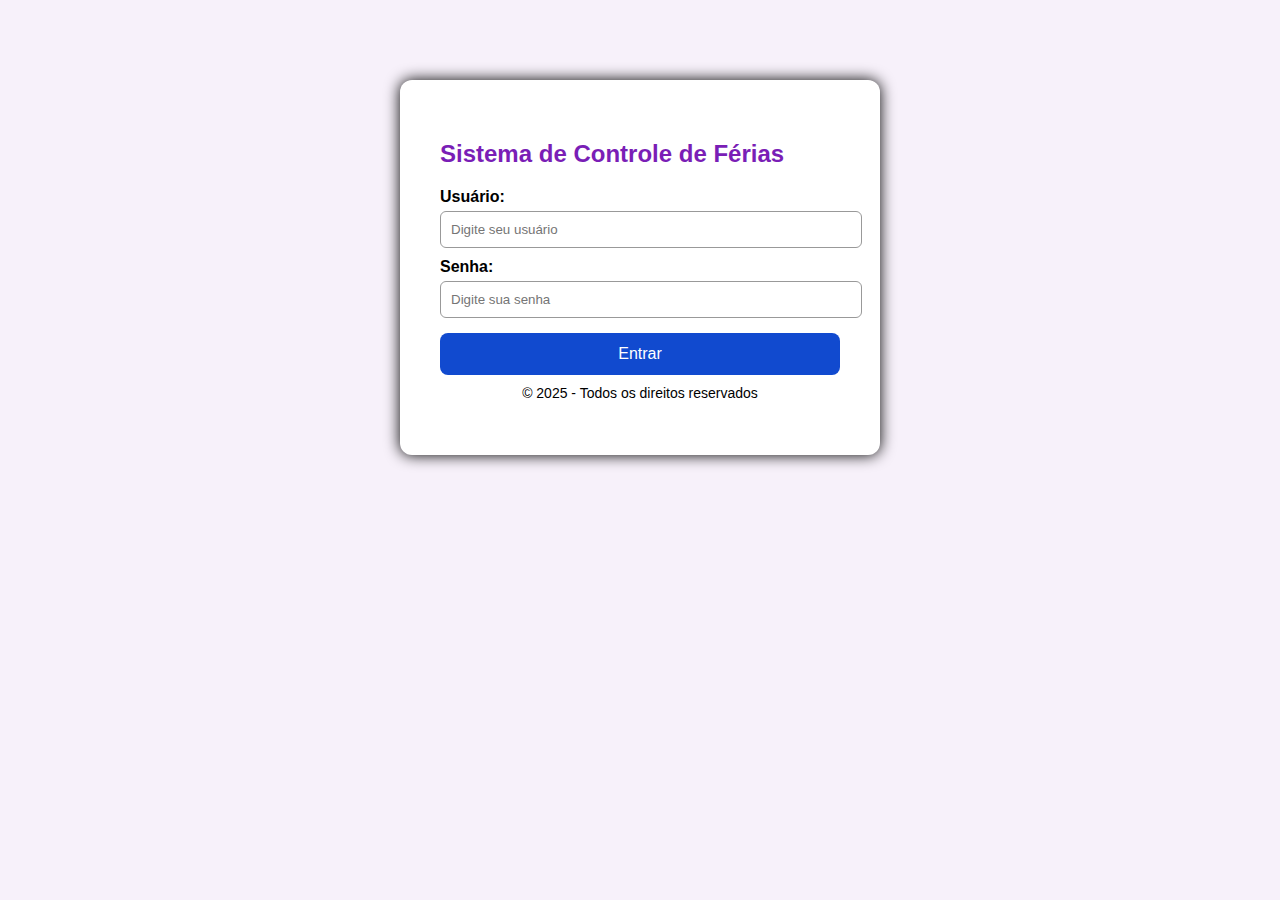
<file: index.html>
<!DOCTYPE html>
<!--
Click nbfs://nbhost/SystemFileSystem/Templates/Licenses/license-default.txt to change this license
Click nbfs://nbhost/SystemFileSystem/Templates/Other/html.html to edit this template
-->
<!DOCTYPE html>
<html lang="pt-BR">
<head>
<meta charset="UTF-8">
<title>Página Inicial</title>

<script>
  if (!localStorage.getItem("logado")) {
      window.location.href = "login.html";
  }
</script>

<link href="https://cdn.jsdelivr.net/npm/bootstrap@5.3.2/dist/css/bootstrap.min.css" rel="stylesheet">
<link rel="stylesheet" href="style.css">

<script>
  fetch("cabecalho.html").then(r => r.text()).then(h => menu.innerHTML = h);
  fetch("rodape.html").then(r => r.text()).then(h => disclaimer.innerHTML = h);
</script>
</head>

<body>
<div id="menu"></div>

<section class="container text-center mt-4">
  <h1 class="titulo">Bem-vindo ao Sistema de Controle de Férias</h1>
  <p class="lead">Gerencie férias de forma simples, rápida e eficiente.</p>
</section>

<div class="container mt-4">
  <div class="row g-4">

    <div class="col-md-4">
      <div class="card shadow">
        <div class="card-body">
          <h4 class="card-title" style="color: #114acf">Cadastrar Férias</h4>
          <p>Adicione novos registros de férias com facilidade.</p>
          <a href="cadastro.html" class="btn w-100" style="background-color: #114acf; color: #ffffff;">Acessar</a>
        </div>
      </div>
    </div>

    <div class="col-md-4">
      <div class="card shadow">
        <div class="card-body">
          <h4 class="card-title" style="color: #114acf">Minha Empresa</h4>
          <p>Gerencie informações da sua empresa.</p>
          <a href="empresa.html" class="btn w-100" style="background-color: #114acf; color: #ffffff;">Acessar</a>
        </div>
      </div>
    </div>

    <div class="col-md-4">
      <div class="card shadow">
        <div class="card-body">
          <h4 class="card-title" style="color: #114acf">Sobre o Sistema</h4>
          <p>Saiba mais sobre o funcionamento do sistema.</p>
          <a href="sobre.html" class="btn w-100" style="background-color: #114acf; color: #ffffff;">Acessar</a>
        </div>
      </div>
    </div>

  </div>
</div>

<div id="disclaimer"></div>

</body>
</html>
</file>
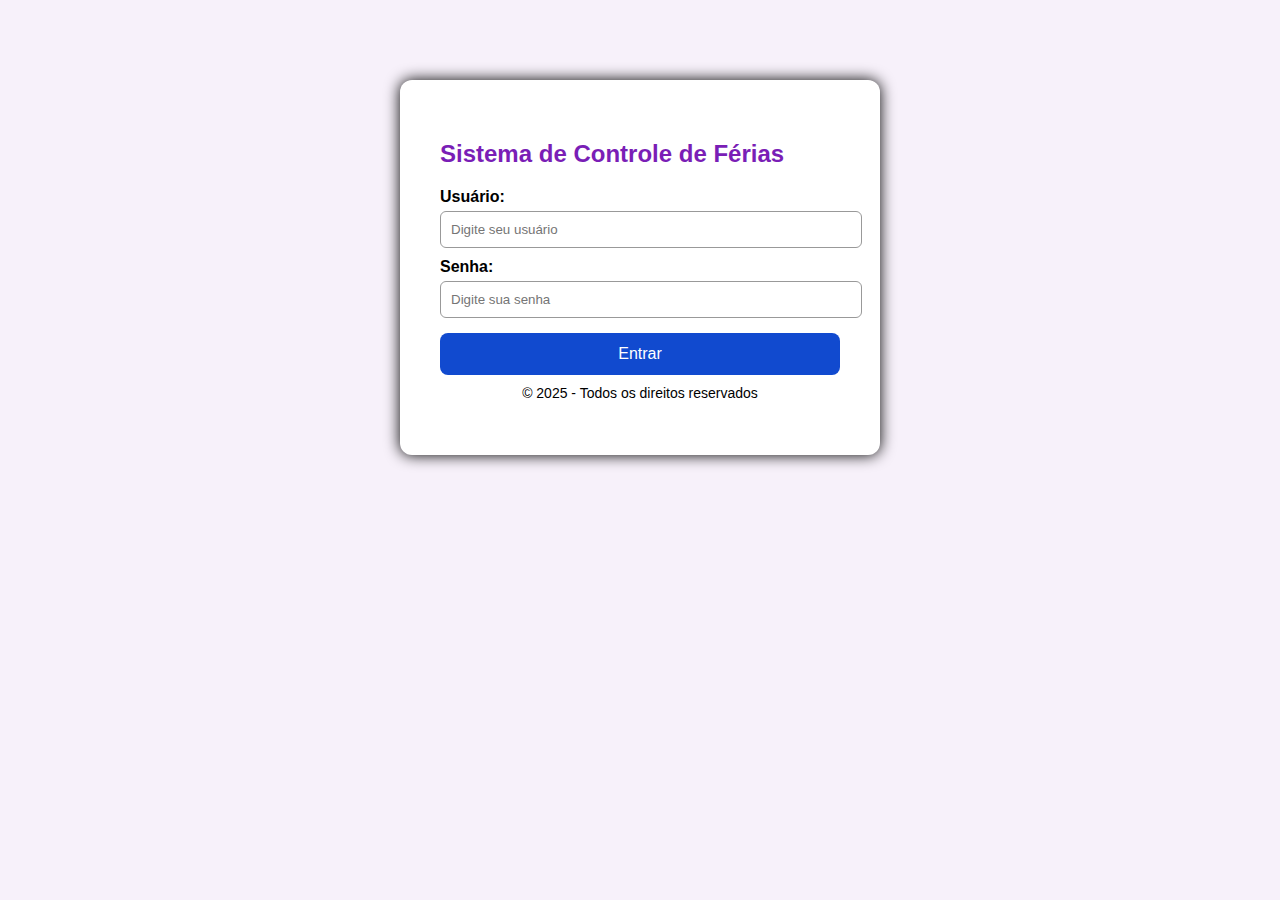
<file: cadastro.html>
<!DOCTYPE html>
<!--
Click nbfs://nbhost/SystemFileSystem/Templates/Licenses/license-default.txt to change this license
Click nbfs://nbhost/SystemFileSystem/Templates/ClientSide/html.html to edit this template
-->
<!DOCTYPE html>
<html lang="pt-BR">
<head>
<meta charset="UTF-8">
<title>Cadastro de Férias</title>

<script>
  if (!localStorage.getItem("logado")) {
      window.location.href = "login.html";
  }
</script>

<link href="https://cdn.jsdelivr.net/npm/bootstrap@5.3.2/dist/css/bootstrap.min.css" rel="stylesheet">
<link rel="stylesheet" href="style.css">

<script>
  fetch('cabecalho.html').then(r => r.text()).then(h => menu.innerHTML = h);
  fetch('rodape.html').then(r => r.text()).then(h => disclaimer.innerHTML = h);
</script>
</head>
<body>

<div id="menu"></div>

<div class="container mt-4">
  <h2 class="text-center titulo">Cadastro de Férias</h2>

  <div class="card shadow p-4 mt-3">
    <form id="formFerias">

      <label for="nome">Nome do Funcionário:</label>
      <input type="text" id="nome" class="form-control" required minlength="3">

      <label for="inicio" class="mt-3">Data de Início:</label>
      <input type="date" id="inicio" class="form-control" required>

      <label for="fim" class="mt-3">Data de Término:</label>
      <input type="date" id="fim" class="form-control" required>

      <label for="saldo" class="mt-3">Dias de Saldo:</label>
      <input type="number" id="saldo" class="form-control" min="1" max="60" required>

      <label for="aprovacao" class="mt-3">Aprovação:</label>
      <select id="aprovacao" class="form-select" required>
        <option>Pendente</option>
        <option>Aprovado</option>
      </select>

      <button class="btn w-100" style="background-color: #114acf; color: #ffffff;">Salvar Férias</button>
    </form>
  </div>

  <h3 class="mt-4 titulo">Férias Cadastradas</h3>
  <table class="table table-striped table-bordered mt-2">
    <thead class="table-primary">
      <tr>
        <th>Funcionário</th>
        <th>Início</th>
        <th>Término</th>
        <th>Saldo</th>
        <th>Aprovação</th>
        <th>Ação</th>
      </tr>
    </thead>
    <tbody id="tabelaDados"></tbody>
  </table>
</div>

<div id="disclaimer"></div>
<script src="script.js"></script>
</body>
</html>
</file>
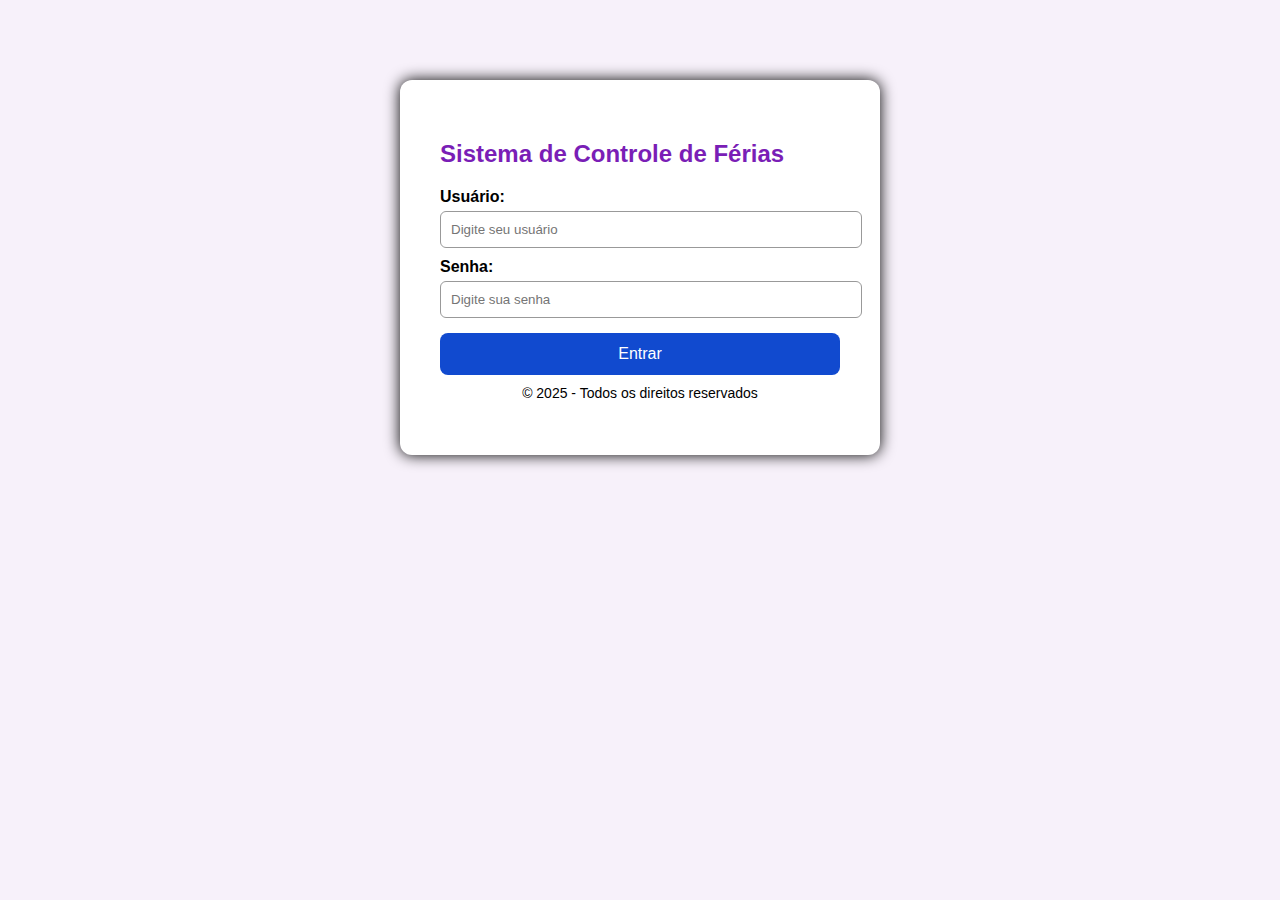
<file: empresa.html>
<!DOCTYPE html>
<!--
Click nbfs://nbhost/SystemFileSystem/Templates/Licenses/license-default.txt to change this license
Click nbfs://nbhost/SystemFileSystem/Templates/ClientSide/html.html to edit this template
-->
<!DOCTYPE html>
<html lang="pt-br">
<head>
    <meta charset="UTF-8">
    <title>Sobre Empresa</title>
    <meta name="viewport" content="width=device-width, initial-scale=1.0">

    <style>
        body {
            font-family: Arial;
            margin: 0;
            background: #f7f0f9;
            color: #333;
        }

        /* ===== CABEÇALHO / MENU ===== */
        header {
            background: #7a1eb6;
            color: white;
            padding: 15px 0;
            text-align: center;
        }

        nav a {
            color: white;
            text-decoration: none;
            margin: 0 15px;
            font-weight: bold;
        }

        nav a:hover {
            text-decoration: underline;
        }

        /* ===== CONTEÚDO ===== */
        .titulo {
            font-size: 28px;
            margin-top: 10px;
            font-weight: bold;
        }

        .container {
            width: 90%;
            max-width: 900px;
            margin: auto;
            padding: 20px;
        }

        .card {
            background: white;
            padding: 22px;
            border-radius: 12px;
            box-shadow: 0 0 10px rgba(0,0,0,0.2);
            margin-bottom: 25px;
        }

        h2 {
            color: #7a1eb6;
            margin-top: 0;
        }

        ul {
            padding-left: 20px;
        }

        /* ===== RODAPÉ ===== */
        footer {
            background: #7a1eb6;
            color: white;
            text-align: center;
            padding: 15px;
            margin-top: 40px;
        }
    </style> 
<script>
  if (!localStorage.getItem("logado")) {
      window.location.href = "login.html";
  }
</script>

<body>

<header>
    <div class="titulo">Sobre a Empresa</div>
    <nav>
        <a href="index.html">Início</a>
        <a href="empresa.html">Sobre Empresa</a>
        <a href="sobre.html">Sobre</a>
        <a href="#" onclick="localStorage.removeItem('logado'); window.location.href='login.html';">Sair</a>
    </nav>
</header>

</body>
</html>

<body>
<!-- CONTEÚDO PRINCIPAL -->
<div class="container">

    <div class="card">
        <h2>Sobre a Empresa</h2>
        <p>
            Somos uma empresa especializada na gestão eficiente de equipes, oferecendo soluções digitais modernas
            para otimizar processos e facilitar o controle interno.
        </p>
    </div>

    <div class="card">
        <h2>Sobre o Sistema de Férias</h2>
        <p>
            O Sistema de Controle de Férias foi desenvolvido para tornar o processo mais organizado,
            rápido e totalmente transparente, permitindo controle de datas, saldos e aprovações.
        </p>
        <ul>
            <li>Cadastro de funcionários</li>
            <li>Registro de datas de início e fim</li>
            <li>Controle de saldos de férias</li>
            <li>Aprovação e histórico de períodos</li>
        </ul>
    </div>

    <div class="card">
        <h2>Missão, Visão e Valores</h2>
        <p><b>Missão:</b> Facilitar a gestão de pessoas com tecnologia eficiente.</p>
        <p><b>Visão:</b> Ser referência em sistemas empresariais de organização.</p>
        <p><b>Valores:</b> Responsabilidade, transparência, inovação e respeito.</p>
    </div>

</div>


<!-- RODAPÉ -->
<footer>
    © 2025 Minha Empresa — Todos os direitos reservados
</footer>

</body>
</html>
</file>
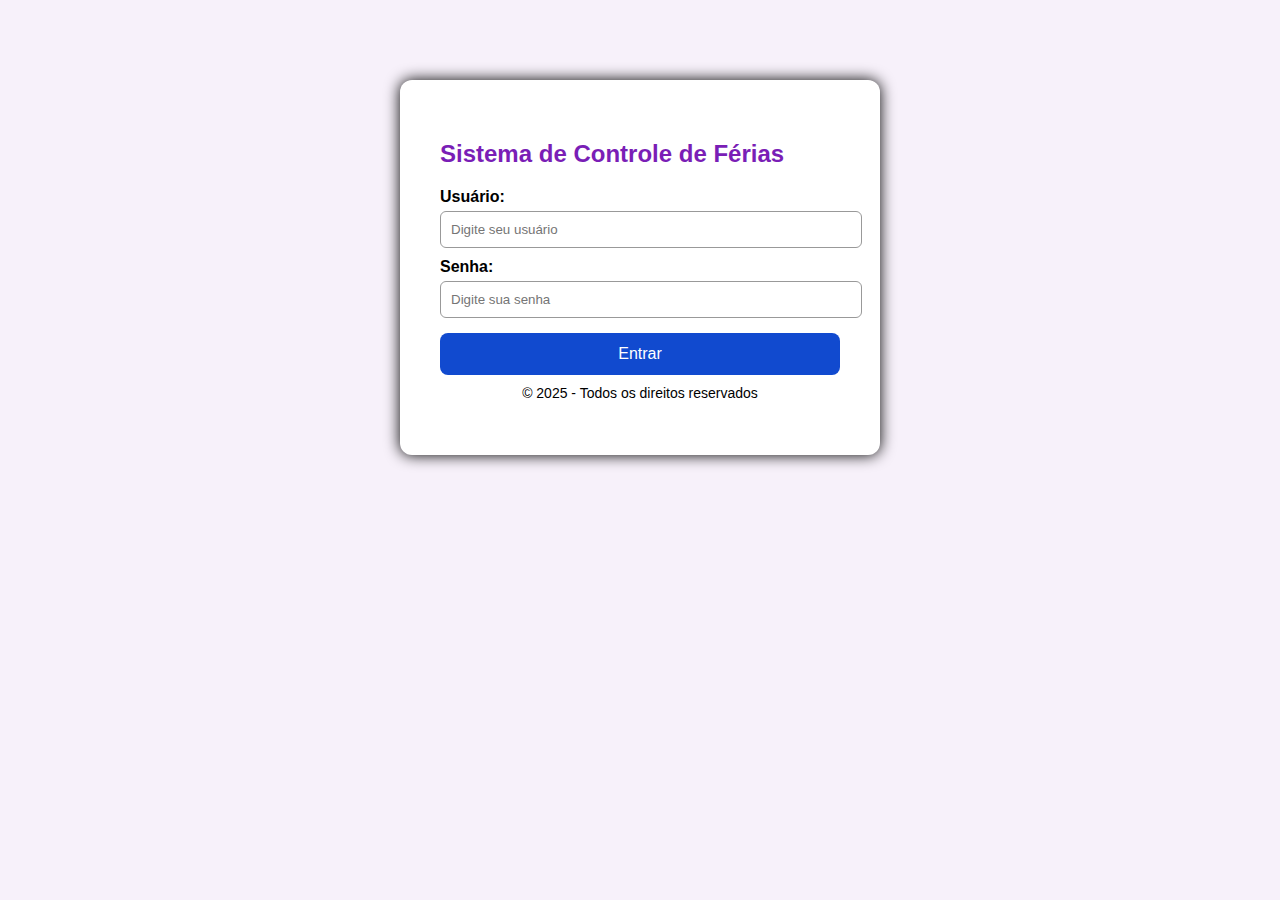
<file: login.html>
<!DOCTYPE html>
<!--
Click nbfs://nbhost/SystemFileSystem/Templates/Licenses/license-default.txt to change this license
Click nbfs://nbhost/SystemFileSystem/Templates/ClientSide/html.html to edit this template
-->
<!DOCTYPE html>
<html lang="pt-BR">
<head>
    <meta charset="UTF-8">
    <title>Login - Sistema de Férias</title>
    <link rel="stylesheet" href="style.css">
</head>
<body>

<div class="login-container">
    <h2>Sistema de Controle de Férias</h2>

    <form id="formLogin">
        <label for="usuario">Usuário:</label>
        <input type="text" id="usuario" required placeholder="Digite seu usuário">

        <label for="senha">Senha:</label>
        <input type="password" id="senha" required placeholder="Digite sua senha">

        <button type="submit">Entrar</button>
    </form>

    <p class="texto-menor">© 2025 - Todos os direitos reservados</p>
</div>

<script>
document.getElementById("formLogin").addEventListener("submit", function(event) {
    event.preventDefault();

    let usuario = document.getElementById("usuario").value;
    let senha = document.getElementById("senha").value;

    if (usuario.trim() !== "" && senha.trim() !== "") {

        // SALVA LOGIN ATIVO
        localStorage.setItem("logado", "true");

        // Vai para o sistema
        window.location.href = "index.html";

    } else {
        alert("Preencha usuário e senha corretamente.");
    }
});
</script>

</body>
</html>
</file>
<file: style.css>
/*
Click nbfs://nbhost/SystemFileSystem/Templates/Licenses/license-default.txt to change this license
Click nbfs://nbhost/SystemFileSystem/Templates/ClientSide/css.css to edit this template
*/
/* 
    Created on : 30 de nov. de 2025, 10:09:34
    Author     : Samsung
*/
body {
    font-family: Arial, sans-serif;
    background: #f7f1fa;
    margin: 0;
}

.navbar {
    background: #7a1eb6;
    color: white;
    padding: 15px;
    text-align: center;
}

.footer {
    background-color: #7a1eb6;
    color: white;
    text-align: center;
    padding: 10px;
    margin-top: 40px;
}

.container {
    padding: 25px;
}

.card {
    background: white;
    padding: 20px;
    border-radius: 10px;
    box-shadow: 0 0 10px #0003;
    margin-bottom: 25px;
}

h1, h2 {
    color: #7a1eb6;
}

label {
    font-weight: bold;
    display: block;
    margin-top: 10px;
}

input, select {
    width: 100%;
    padding: 10px;
    border-radius: 6px;
    border: 1px solid #999;
    margin-top: 5px;
}

button {
    width: 100%;
    padding: 12px;
    margin-top: 15px;
    background: #114acf;
    color: #ffffff;
    border: none;
    font-size: 16px;
    cursor: pointer;
    border-radius: 8px;
}
/* Login */
.login-container {
    background: white;
    max-width: 400px;
    margin: 80px auto;
    padding: 40px;
    border-radius: 12px;
    box-shadow: 0 0 15px ;
}

.texto-menor {
    text-align: center;
    margin-top: 10px;
    font-size: 14px;
}

/* Tabela */
table {
    width: 100%;
    border-collapse: collapse;
    margin-top: 15px;
}

th, td {
    border: 1px solid #aaa;
    padding: 10px;
    text-align: center;
}

th {
    background: #7a1eb6;
    color: white;
}
</file>
